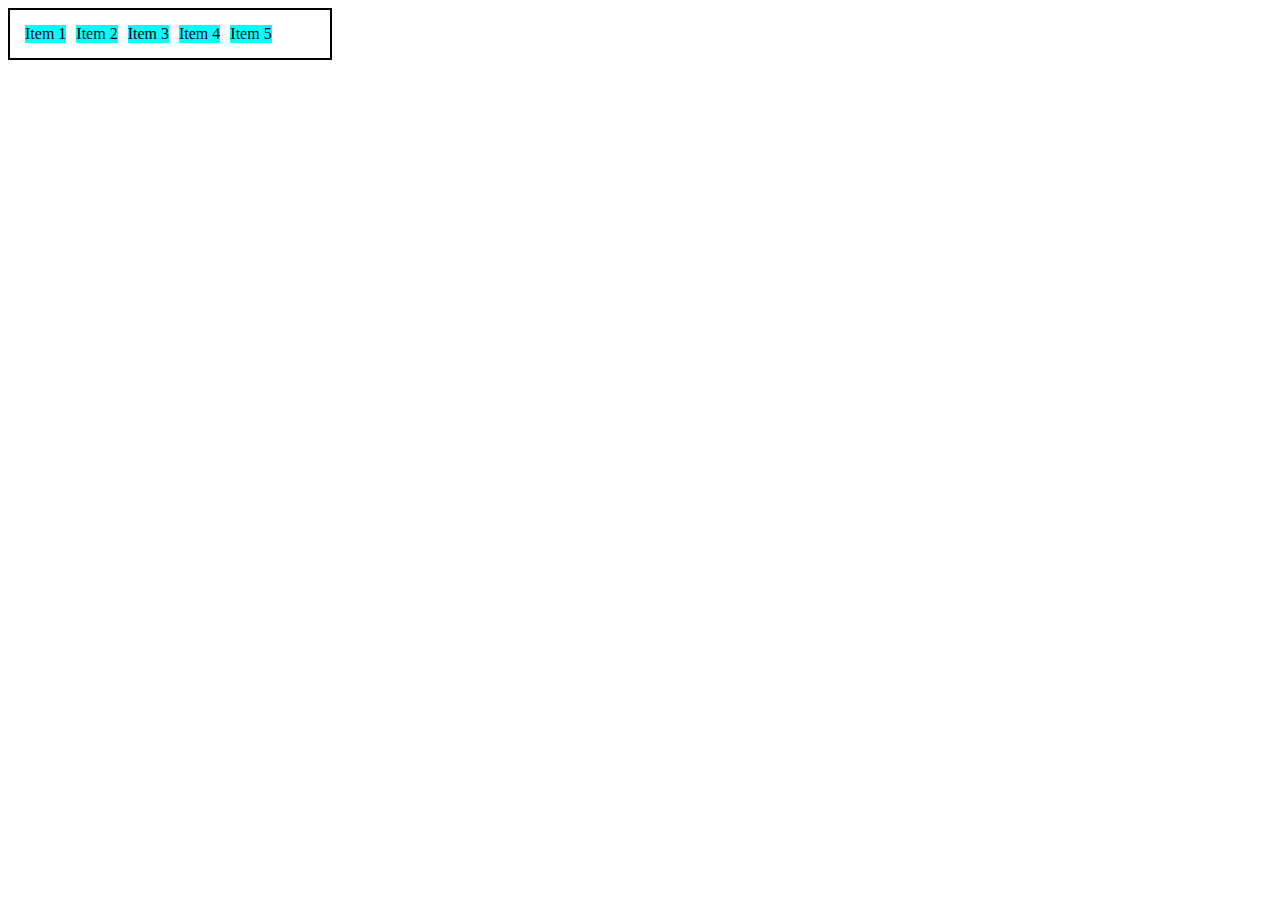
<file: Flexbox/index.html>
<!DOCTYPE html>
<html lang="en">
<head>
    <meta charset="UTF-8">
    <meta http-equiv="X-UA-Compatible" content="IE=edge">
    <meta name="viewport" content="width=device-width, initial-scale=1.0">
    <title>Fundamentos - display flex</title>
    <style>
        .flex {
            max-width: 300px;
            padding: 10px;
            border: 2px solid black;
            display: flex;
        }

        .item {
            background-color: aqua;
            margin: 5px;
        }
    </style>
</head>
<body>
    <div class="flex">
        <div class="item">Item 1</div>
        <div class="item">Item 2</div>
        <div class="item">Item 3</div>
        <div class="item">Item 4</div>
        <div class="item">Item 5</div>
    </div>
</body>
</html>
</file>
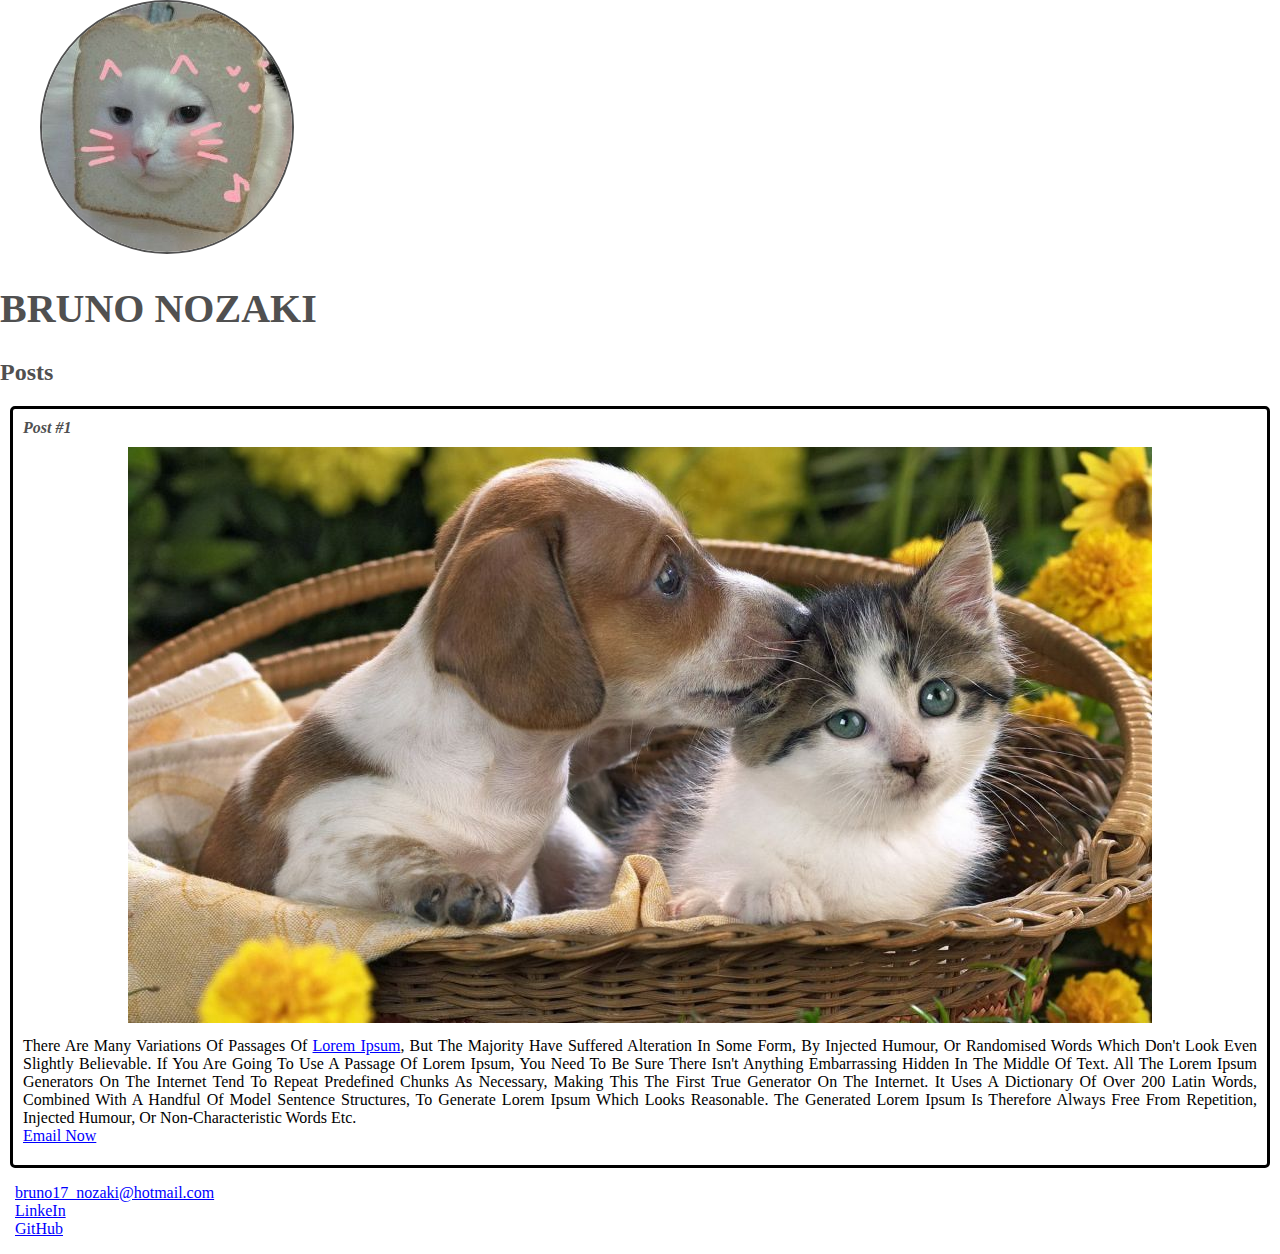
<file: HTML5 - CSS3/index.html>
﻿<!DOCTYPE html>

<html">
<head>
    <meta charset="utf-8" />
    <title>Bruno Nozaki</title>
    <link rel="stylesheet" href="style.css" />
</head>
<body>
    <header>
        <img src="cat.jpg" alt="Gatinho fofinho"/ class="img-perfil">
            <h1 id="title">Bruno Nozaki</h1>
    </header>
    <section>
        <header>
            <h2 class="subtitle">Posts</h2>
        </header>
        <article class="post">
            <header>
                <h3 class="posttitle">Post #1</h3>
                <div align="center"><img src="post.jpg" alt="Um gato e um cachoro filhotes" class="post_img" /> </div>
            </header>
            <p class="post_conteudo">
                There are many variations of passages of <a href="https://www.lipsum.com/" target="_blank">Lorem Ipsum</a>, but the majority have suffered alteration in some form, by injected humour, 
                or randomised words which don't look even slightly believable. If you are going to use a passage of Lorem Ipsum, you need to be sure there isn't anything 
                embarrassing hidden in the middle of text. All the Lorem Ipsum generators on the Internet tend to repeat predefined chunks as necessary, making this the first 
                true generator on the Internet. It uses a dictionary of over 200 Latin words, combined with a handful of model sentence structures, to generate Lorem Ipsum which 
                looks reasonable. The generated Lorem Ipsum is therefore always free from repetition, injected humour, or non-characteristic words etc.<br/>
                <a href="mailton:bruno17_nozaki@hotmail.com">Email now</a>
            </p>
        </article>
    </section>
    <footer>
        <ul class="contato">
            <li>
                <a href="mailto:bruno17_nozaki@hotmail.com">bruno17_nozaki@hotmail.com</a>
            </li>

            <li>
                <a href="https://www.linkedin.com/in/brunozaki17" target="_blank">LinkeIn</a>
            </li>

            <li>
                <a href="https://github.com/Brunozaki" target="_blank">GitHub</a>
            </li>
        </ul>
    </footer>
</body>
</html>
</file>
<file: HTML5 - CSS3/style.css>
﻿

body{
    background-color: #ffffff;
    font-family: Verdana;
    max-width: 1920px;
    margin: auto;
}

#title, .subtitle, .posttitle {
    color: #505050;
}

#title{
    font-size: 40px;
    text-transform: uppercase;
}

a{
    color: blue;
}

a:hover{
    text-decoration: line-through;
    color: red;
}

.img-perfil {
    border: 2px solid #505050;
    border-radius: 50%;
    position: relative; left: 40px;
}

.posttitle {
    font-size: 16px;
    font-style: italic;
    margin: 0;
    margin-bottom: 10px;
}

.post {
    background: #ffffff;
    padding: 10px;
    border: 3px solid #000000;
    margin: 10px;
    border-radius: 5px;
}

.post_conteudo{
    margin: 0;
    margin-bottom: 10px;
    text-transform: capitalize;
    text-align: justify;
}

.post_img{
    margin: 0;
    margin-bottom: 10px;
}

.contato{
    list-style-type: none;
    padding-left: 15px;
}
</file>
